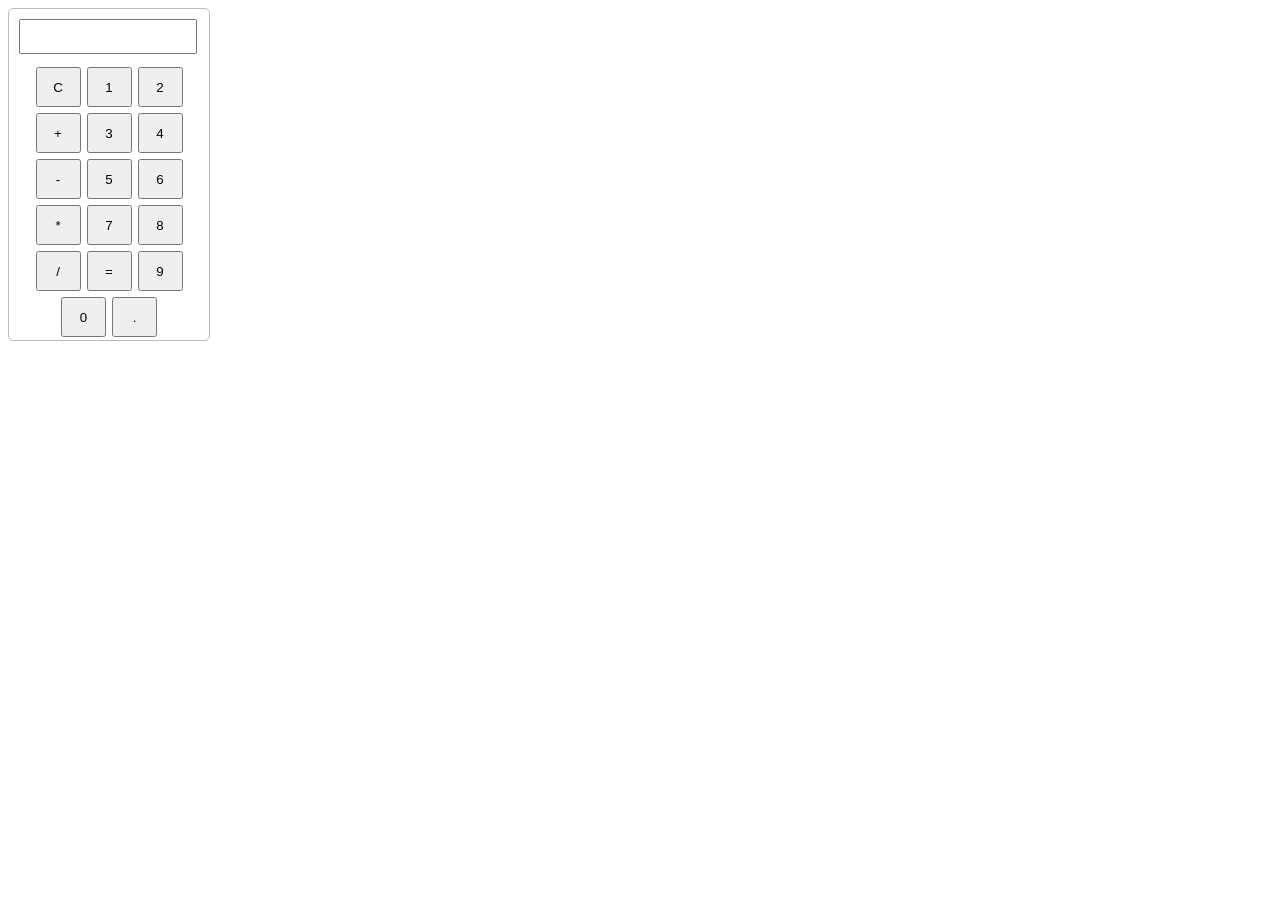
<file: Projects/1 Calculator/calculator.html>
<!DOCTYPE html>
<html lang="en">
<head>
  <link rel="stylesheet" href="calculator.css">
  <title>Calculator</title>
</head>
<body>
  <div id="calculator">
    <input type="text" id="display" readonly>
    <div class="button-container">
      <button class="button" onclick="
      currentDisplay = '';
      document.querySelector('#display').value = currentDisplay;
      ">C</button>
      
      <button class="button" onclick="
      currentDisplay = currentDisplay + '1';
      document.querySelector('#display').value = currentDisplay;
      ">1</button>

      <button class="button" onclick="
      currentDisplay = currentDisplay + '2';
      document.querySelector('#display').value = currentDisplay;
      ">2</button>
      
      <button class="button" onclick="
      currentDisplay = currentDisplay + '+';
      document.querySelector('#display').value = currentDisplay;
      ">+</button>

      <button class="button" onclick="
      currentDisplay = currentDisplay + '3';
      document.querySelector('#display').value = currentDisplay;
      ">3</button>

      <button class="button" onclick="
      currentDisplay = currentDisplay + '4';
      document.querySelector('#display').value = currentDisplay;
      ">4</button>

      <button class="button" onclick="
      currentDisplay = currentDisplay + '-';
      document.querySelector('#display').value = currentDisplay;
      ">-</button>
      
      <button class="button" onclick="
      currentDisplay = currentDisplay + '5';
      document.querySelector('#display').value = currentDisplay;
      ">5</button>

      <button class="button" onclick="
      currentDisplay = currentDisplay + '6';
      document.querySelector('#display').value = currentDisplay;
      ">6</button>
      <button class="button" onclick="
      currentDisplay = currentDisplay + '*';
      document.querySelector('#display').value = currentDisplay;
      ">*</button> 

      <button class="button" onclick="
      currentDisplay = currentDisplay + '7';
      document.querySelector('#display').value = currentDisplay;
      ">7</button>

      <button class="button" onclick="
      currentDisplay = currentDisplay + '8';
      document.querySelector('#display').value = currentDisplay;
      ">8</button>

      <button class="button" onclick="
      currentDisplay = currentDisplay + '/';
      document.querySelector('#display').value = currentDisplay;
      ">/</button>

      <button class="button" onclick="
      let result = eval(currentDisplay);
      currentDisplay = result;
      document.querySelector('#display').value = currentDisplay;
      ">=</button>

      <button class="button" onclick="
      currentDisplay = currentDisplay + '9';
      document.querySelector('#display').value = currentDisplay;
      ">9</button>

      <button class="button" onclick="
      currentDisplay = currentDisplay + '0';
      document.querySelector('#display').value = currentDisplay;
      ">0</button>

      <button class="button" onclick="
      currentDisplay = currentDisplay + '.';
      document.querySelector('#display').value = currentDisplay;
      ">.</button>

    </div>
  </div>

  <script>
    let currentDisplay = ``;
    document.querySelector('#display').value = currentDisplay;
  </script>
</body>
</html>
</file>
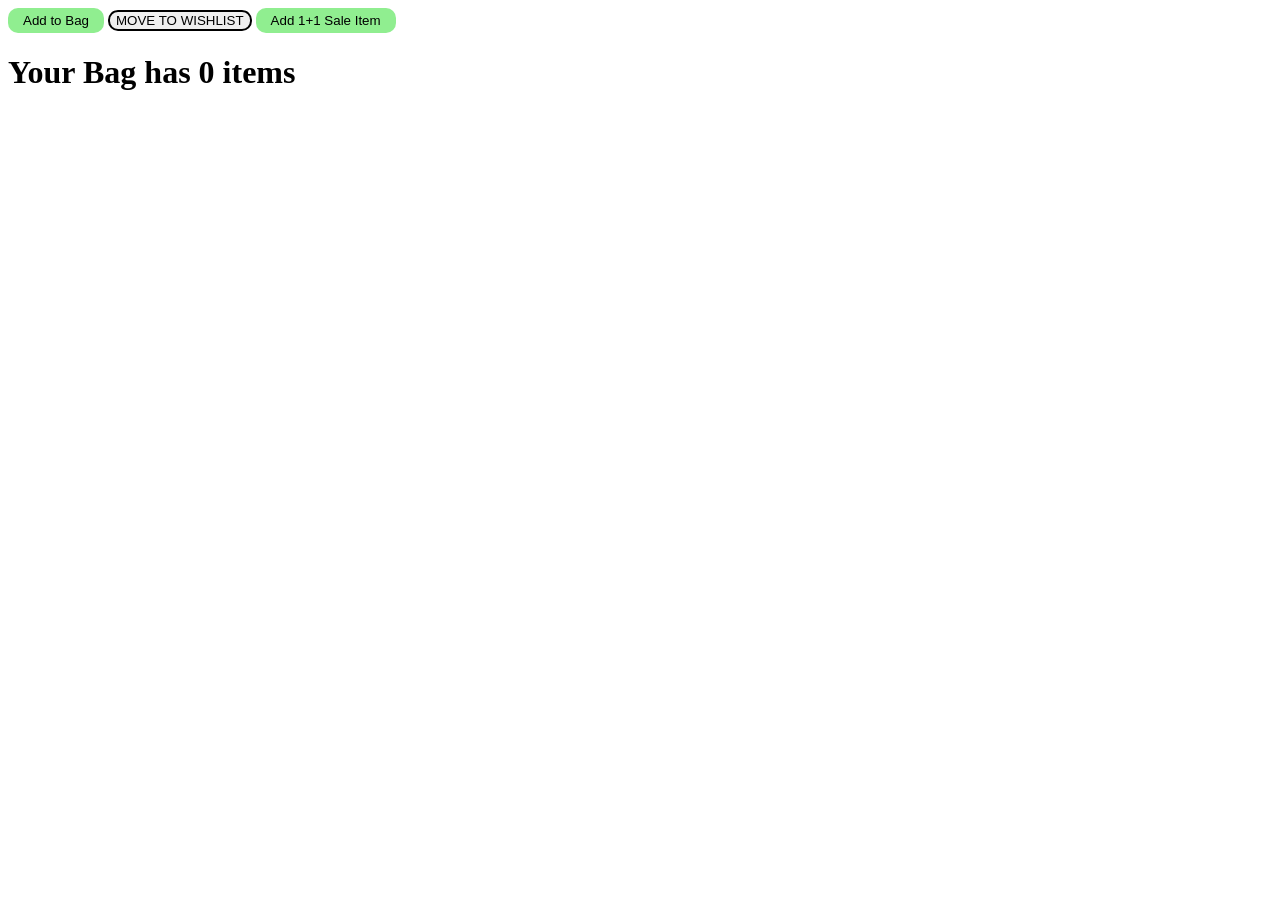
<file: Chapters/4 Variables/Practice Set/myntra bag.html>
<!DOCTYPE html>
<html lang="en">
<head>
  <title>Myntra Bag</title>
  <link rel="stylesheet" href="myntra bag.css">
</head>
<body>
  <button class="bag-button" onclick="cartQuantity++;
  document.querySelector('#cart-summary').innerText = `Your Bag has ${cartQuantity} items`;
  ">Add to Bag</button>
  <button class="wish-button" onclick="cartQuantity--;
  document.querySelector('#cart-summary').innerText = `Your Bag has ${cartQuantity} items`;
  ">Move to Wishlist</button>
  <button class="bag-button" onclick="cartQuantity += 2;
  document.querySelector('#cart-summary').innerText = `Your Bag has ${cartQuantity} items`;
  ">Add 1+1 Sale Item</button>
  <h1 id="cart-summary">Your Bag has 0 items</h1>

  <script>
    var cartQuantity = 0;
    document.querySelector('#cart-summary').innerText = `Your Bag has ${cartQuantity} items`;
  </script>

  
</body>
</html>
</file>
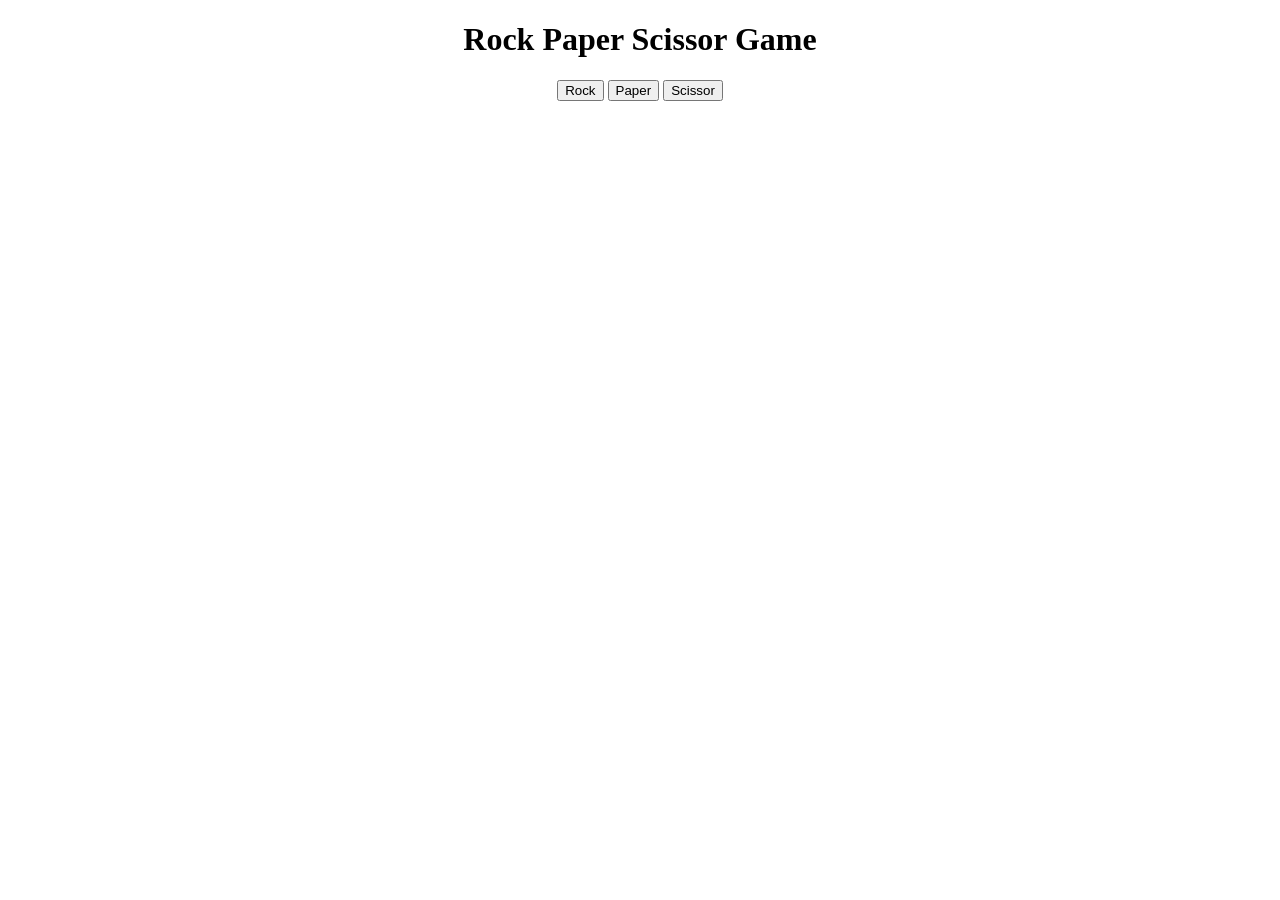
<file: Projects/1 Calculator/3 Rock Paper Scissor Game/game.html>
<!DOCTYPE html>

<html lang="en">
<head>
  <title>RPS Game</title>
  <style>
    body {text-align: center;}
  </style>
</head>
<body>
  <h1>Rock Paper Scissor Game</h1>
  <button onclick="
  // This will generate random number between 0-3
  let randomNumber = Math.random() * 3;
  let computerChoice;
  if (randomNumber > 0 && randomNumber <= 1){
    computerChoice = 'Rock';
  } else if(randomNumber > 1 && randomNumber <= 2) {
    computerChoice = 'Paper';
  } else{
    computerChoice = 'Scissor';
  }

  let resultMsg;
  if (computerChoice === 'Scissor') {
    resultMsg = 'You have WON!.';
  } else if(computerChoice === 'Rock') {
    resultMsg = `It's a tie.`;
  } else if(computerChoice==='Paper') {
    resultMsg = 'Computer has won.';
  }

  alert(`You've chosen Rock. Computer choice is ${computerChoice}. ${resultMsg}`);

  ">Rock</button>

  <button onclick="
  // This will generate random number between 0-3
  randomNumber = Math.random() * 3;
  if (randomNumber > 0 && randomNumber <= 1){
    computerChoice = 'Rock';
  } else if(randomNumber > 1 && randomNumber <= 2) {
    computerChoice = 'Paper';
  } else{
    computerChoice = 'Scissor';
  }

  if (computerChoice === 'Rock') {
    resultMsg = 'You have WON!.';
  } else if(computerChoice === 'Paper') {
    resultMsg = `It's a tie.`;
  } else if(computerChoice==='Scissor') {
    resultMsg = 'Computer has won.';
  }

  alert(`You've chosen Paper. Computer choice is ${computerChoice} and ${resultMsg}`);

  ">Paper</button>

  <button onclick="
  // This will generate random number between 0-3
  randomNumber = Math.random() * 3;
  if (randomNumber > 0 && randomNumber <= 1){
    computerChoice = 'Rock';
  } else if(randomNumber > 1 && randomNumber <= 2) {
    computerChoice = 'Paper';
  } else{
    computerChoice = 'Scissor';
  }

  if (computerChoice === 'Paper') {
    resultMsg = 'You have WON!.';
  } else if(computerChoice === 'Scissor') {
    resultMsg = `It's a tie.`;
  } else if(computerChoice==='Rock') {
    resultMsg = 'Computer has won.';
  }

  alert(`You've chosen Scissor. Computer choice is ${computerChoice} and ${resultMsg}`);

  ">Scissor</button>
</body>
</html>
</file>
<file: Projects/1 Calculator/calculator.css>
#calculator{
  border: 1px solid rgb(188, 187, 187);
  border-radius: 5px;
  width: 200px;
}

#display{
  margin: 10px;
  width: 85%;
  font-size: 25px;
}

.button-container{
  display: flex;
  justify-content: center;
  flex-wrap: wrap;
}

.button{
  width: 45px;
  height: 40px;
  margin: 3px;
}
</file>
<file: Chapters/4 Variables/Practice Set/myntra bag.css>
.bag-button{
  background-color: lightgreen;
  border: none;
  padding-top: 5px;
  padding-bottom: 5px;
  padding-left: 15px;
  padding-right: 15px;
  border-radius: 10px;

}

.wish-button{
  padding: 5 px 35px;
  border: 2px solid black;
  border-radius: 10px;
  text-transform: uppercase;

}
</file>
